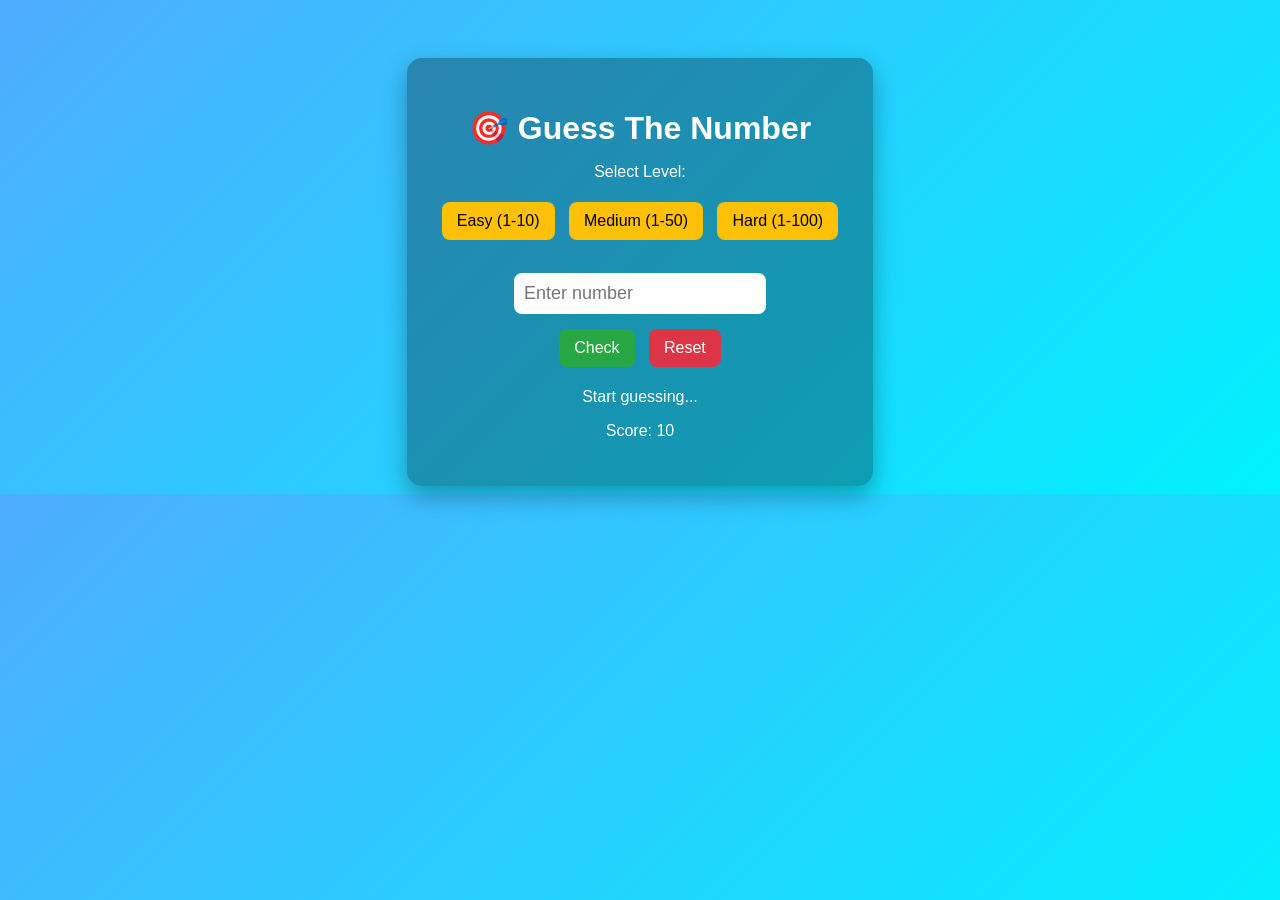
<file: index.html>
<!DOCTYPE html>
<html>
<head>
  <title>Guess The Number</title>

  <style>
    body {
      font-family: Arial;
      background: linear-gradient(135deg, #4facfe, #00f2fe);
      text-align: center;
      color: white;
    }

    .container {
      margin-top: 50px;
      background: rgba(0,0,0,0.3);
      padding: 30px;
      border-radius: 15px;
      display: inline-block;
      box-shadow: 0 10px 25px rgba(0,0,0,0.3);
    }

    input {
      padding: 10px;
      font-size: 18px;
      border-radius: 8px;
      border: none;
      outline: none;
      margin: 10px;
    }

    button {
      padding: 10px 15px;
      font-size: 16px;
      border: none;
      border-radius: 8px;
      margin: 5px;
      cursor: pointer;
      transition: 0.3s;
    }

    button:hover {
      transform: scale(1.1);
    }

    .check { background: #28a745; color: white; }
    .reset { background: #dc3545; color: white; }
    .level { background: #ffc107; color: black; }

    h1 {
      margin-bottom: 10px;
    }
  </style>
</head>

<body>

<div class="container">
  <h1>🎯 Guess The Number</h1>

  <p>Select Level:</p>
  <button class="level" onclick="setLevel(10)">Easy (1-10)</button>
  <button class="level" onclick="setLevel(50)">Medium (1-50)</button>
  <button class="level" onclick="setLevel(100)">Hard (1-100)</button>

  <br><br>

  <input id="inputb" placeholder="Enter number">
  <br>

  <button class="check" onclick="check()">Check</button>
  <button class="reset" onclick="resetGame()">Reset</button>

  <p id="result">Start guessing...</p>
  <p id="score">Score: 10</p>
</div>

<script>
var inputb = document.getElementById("inputb")
var result = document.getElementById("result")
var scoreText = document.getElementById("score")

var maxRange = 10
var randomnum = Math.floor(Math.random() * maxRange) + 1
var score = 10

function setLevel(range) {
   maxRange = range
   resetGame()
   result.textContent = "Level set! Guess between 1 and " + maxRange
}

function check() {
   var enternum = Number(inputb.value)

   if (enternum < 1 || enternum > maxRange) {
      result.textContent = "Enter number between 1 and " + maxRange
      return
   }

   if (enternum === randomnum) {
      result.textContent = "🎉 Correct! You won!"
      alert("You won!")
   } 
   else {
      score--
      scoreText.textContent = "Score: " + score

      if (enternum > randomnum) {
         result.textContent = "Too high ⬆️"
      } else {
         result.textContent = "Too low ⬇️"
      }

      if (score === 0) {
         result.textContent = "💀 Game Over! Number was " + randomnum
         alert("Game Over")
      }
   }
}

function resetGame() {
   randomnum = Math.floor(Math.random() * maxRange) + 1
   score = 10
   scoreText.textContent = "Score: 10"
   result.textContent = "Game reset! Start guessing..."
   inputb.value = ""
}
</script>

</body>
</html>
</file>
